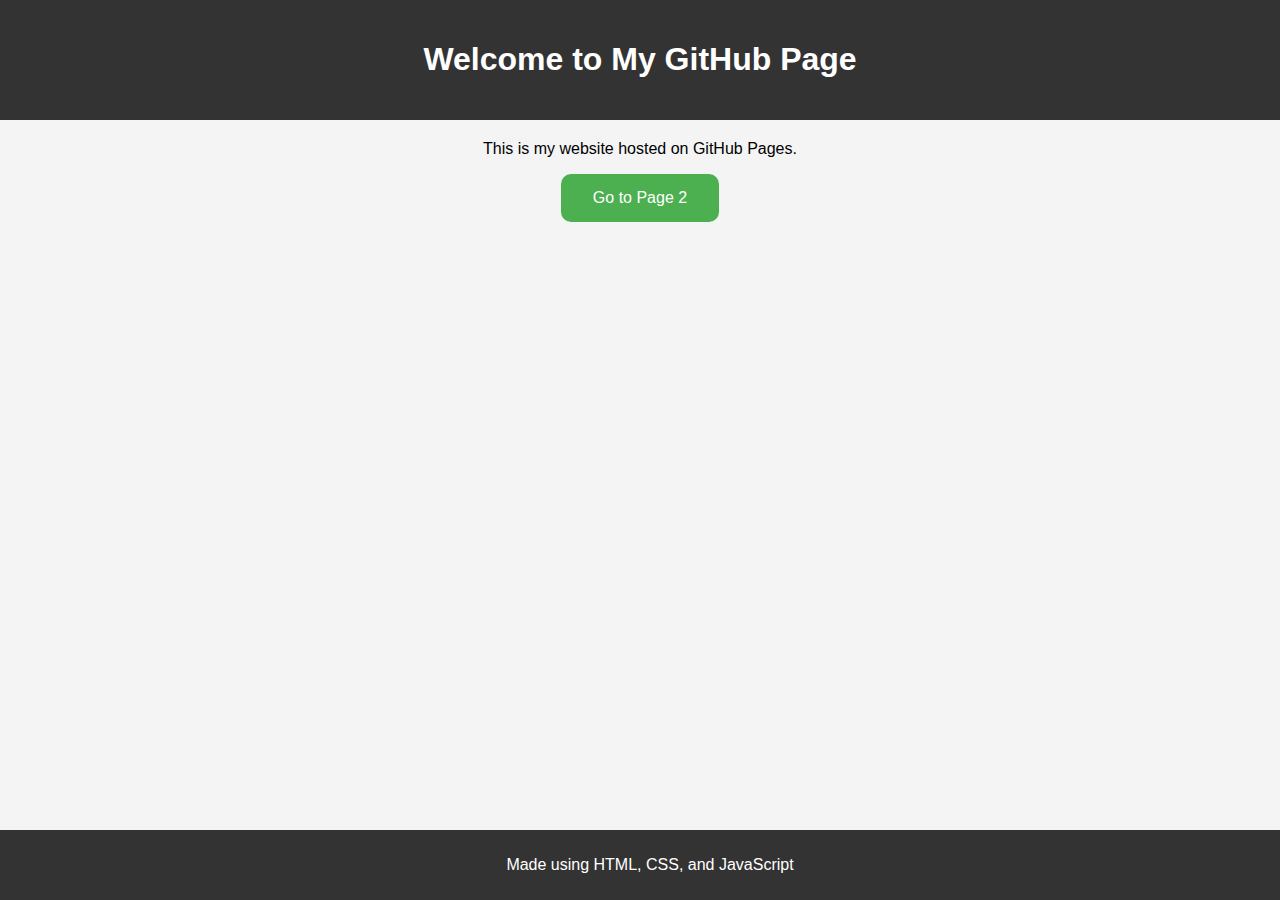
<file: index.html>
<!DOCTYPE html>
<html lang="en">
<head>
    <meta charset="UTF-8">
    <meta name="viewport" content="width=device-width, initial-scale=1.0">
    <title>My First GitHub Page</title>
    <link rel="stylesheet" href="style.css">
</head>
<body>
    <header>
        <h1>Welcome to My GitHub Page</h1>
    </header>

    <section class="content">
        <p>This is my website hosted on GitHub Pages.</p>
        <button id="clickMe">Go to Page 2</button>
    </section>

    <footer>
        <p>Made using HTML, CSS, and JavaScript</p>
    </footer>

    <script src="script.js"></script>
</body>
</html>
</file>
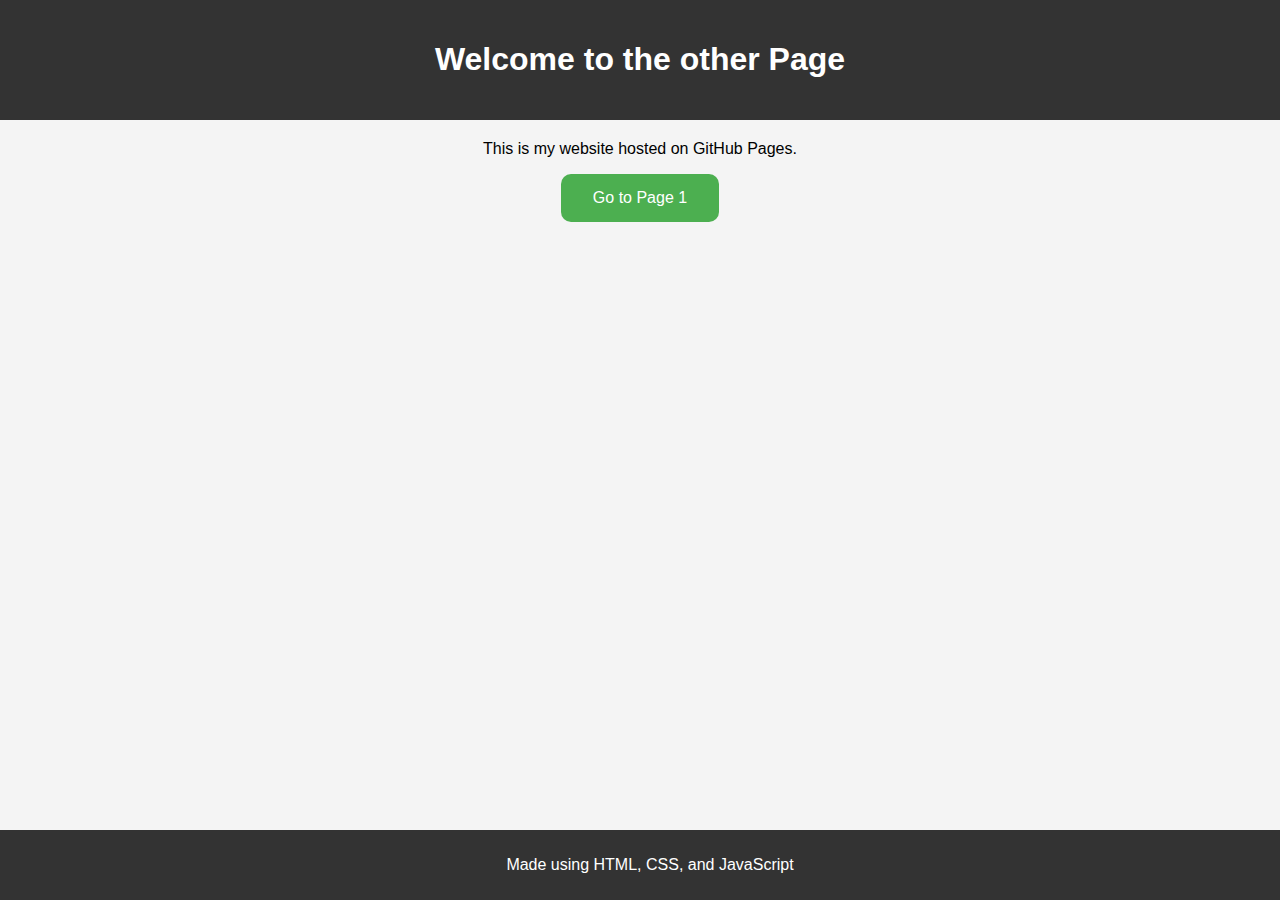
<file: page2.html>
<!DOCTYPE html>
<html lang="en">
<head>
    <meta charset="UTF-8">
    <meta name="viewport" content="width=device-width, initial-scale=1.0">
    <title>My First GitHub Page</title>
    <link rel="stylesheet" href="style.css">
</head>
<body>
    <header>
        <h1>Welcome to the other Page</h1>
    </header>

    <section class="content">
        <p>This is my website hosted on GitHub Pages.</p>
        <button id="clickMe2">Go to Page 1</button>
    </section>

    <footer>
        <p>Made using HTML, CSS, and JavaScript</p>
    </footer>

    <script src="script.js"></script>
</body>
</html>
</file>
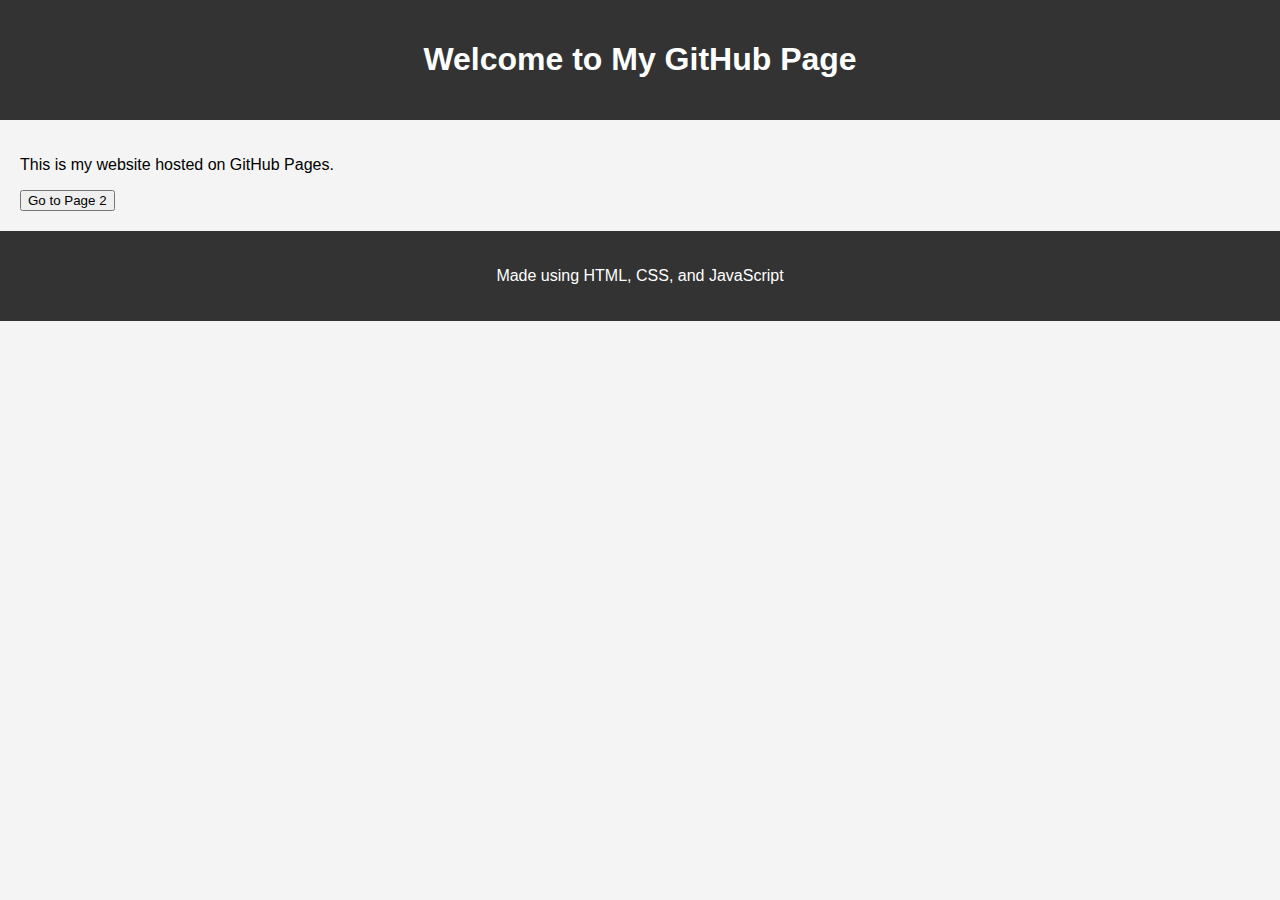
<file: page3.html>
<!DOCTYPE html>
<html lang="en">
<head>
    <meta charset="UTF-8">
    <meta name="viewport" content="width=device-width, initial-scale=1.0">
    <title>My First GitHub Page</title>
    <link rel="stylesheet" href="styles.css">
</head>
<body>
    <header>
        <h1>Welcome to My GitHub Page</h1>
    </header>

    <section class="content">
        <p>This is my website hosted on GitHub Pages.</p>
        <button id="clickMe">Go to Page 2</button>
    </section>

    <footer>
        <p>Made using HTML, CSS, and JavaScript</p>
    </footer>

    <script src="script.js"></script>
</body>
</html>
</file>
<file: style.css>
/* Basic styling */
body {
    font-family: Arial, sans-serif;
    margin: 0;
    padding: 0;
    background-color: #f4f4f4;
}

header {
    background-color: #333;
    color: white;
    padding: 20px;
    text-align: center;
}

.content {
    margin: 20px;
    text-align: center;
}

button {
    background-color: #4CAF50; /* Green */
    border: none;
    color: white;
    padding: 15px 32px;
    text-align: center;
    text-decoration: none;
    display: inline-block;
    font-size: 16px;
    border-radius: 10px; /* Rounded corners */
}

button:hover {
    background-color: ##4CAF50;
}

footer {
    background-color: #333;
    color: white;
    text-align: center;
    padding: 10px;
    position: fixed;
    width: 100%;
    bottom: 0;
}
</file>
<file: styles.css>
body {
    font-family: Arial, sans-serif;
    margin: 0;
    padding: 0;
    background-color: #f4f4f4;
}
header {
    background-color: #333;
    color: #fff;
    padding: 20px;
    text-align: center;
}
header nav ul {
    list-style: none;
    padding: 0;
}
header nav ul li {
    display: inline;
    margin: 0 15px;
}
header nav ul li a {
    color: #fff;
    text-decoration: none;
}
section {
    padding: 20px;
}
.project {
    background-color: #fff;
    margin-bottom: 15px;
    padding: 15px;
    border-radius: 8px;
    box-shadow: 0 0 10px rgba(0, 0, 0, 0.1);
}
footer {
    text-align: center;
    padding: 20px;
    background-color: #333;
    color: #fff;
    margin-top: auto;
}
</file>
